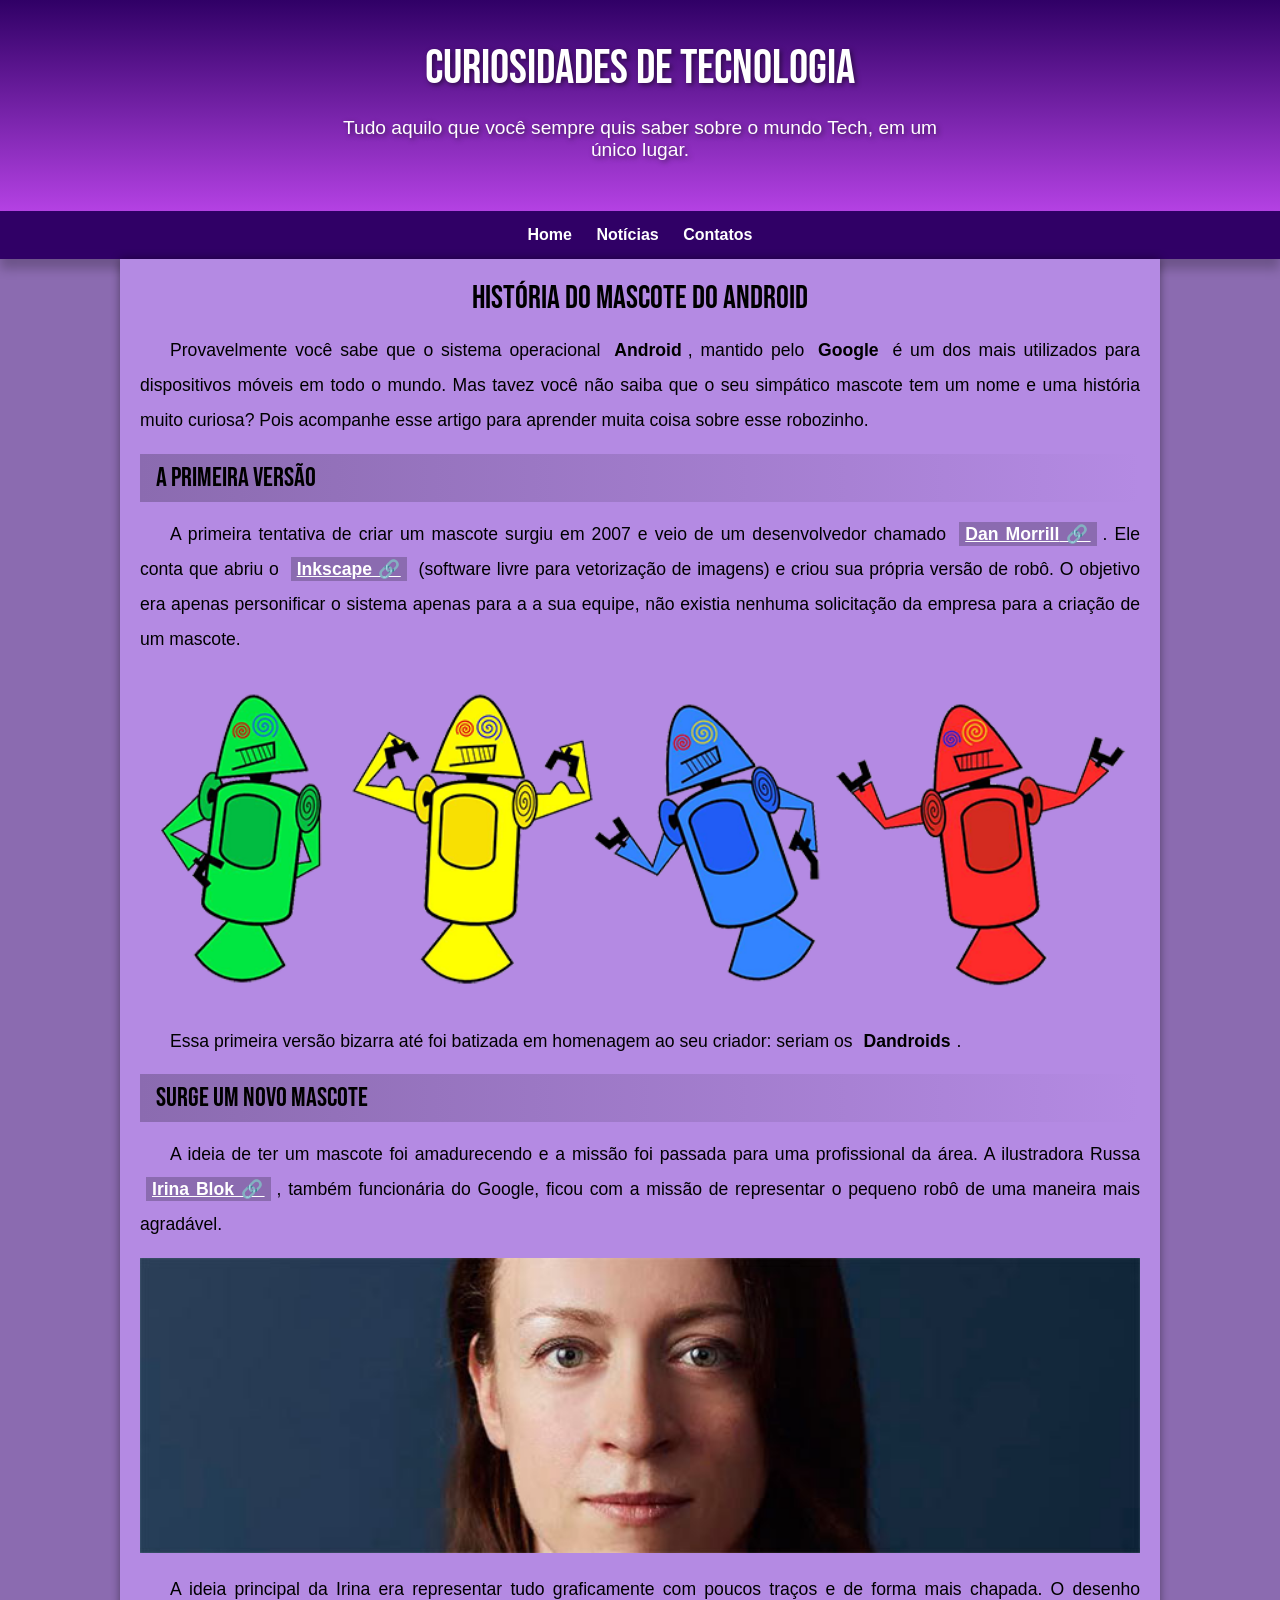
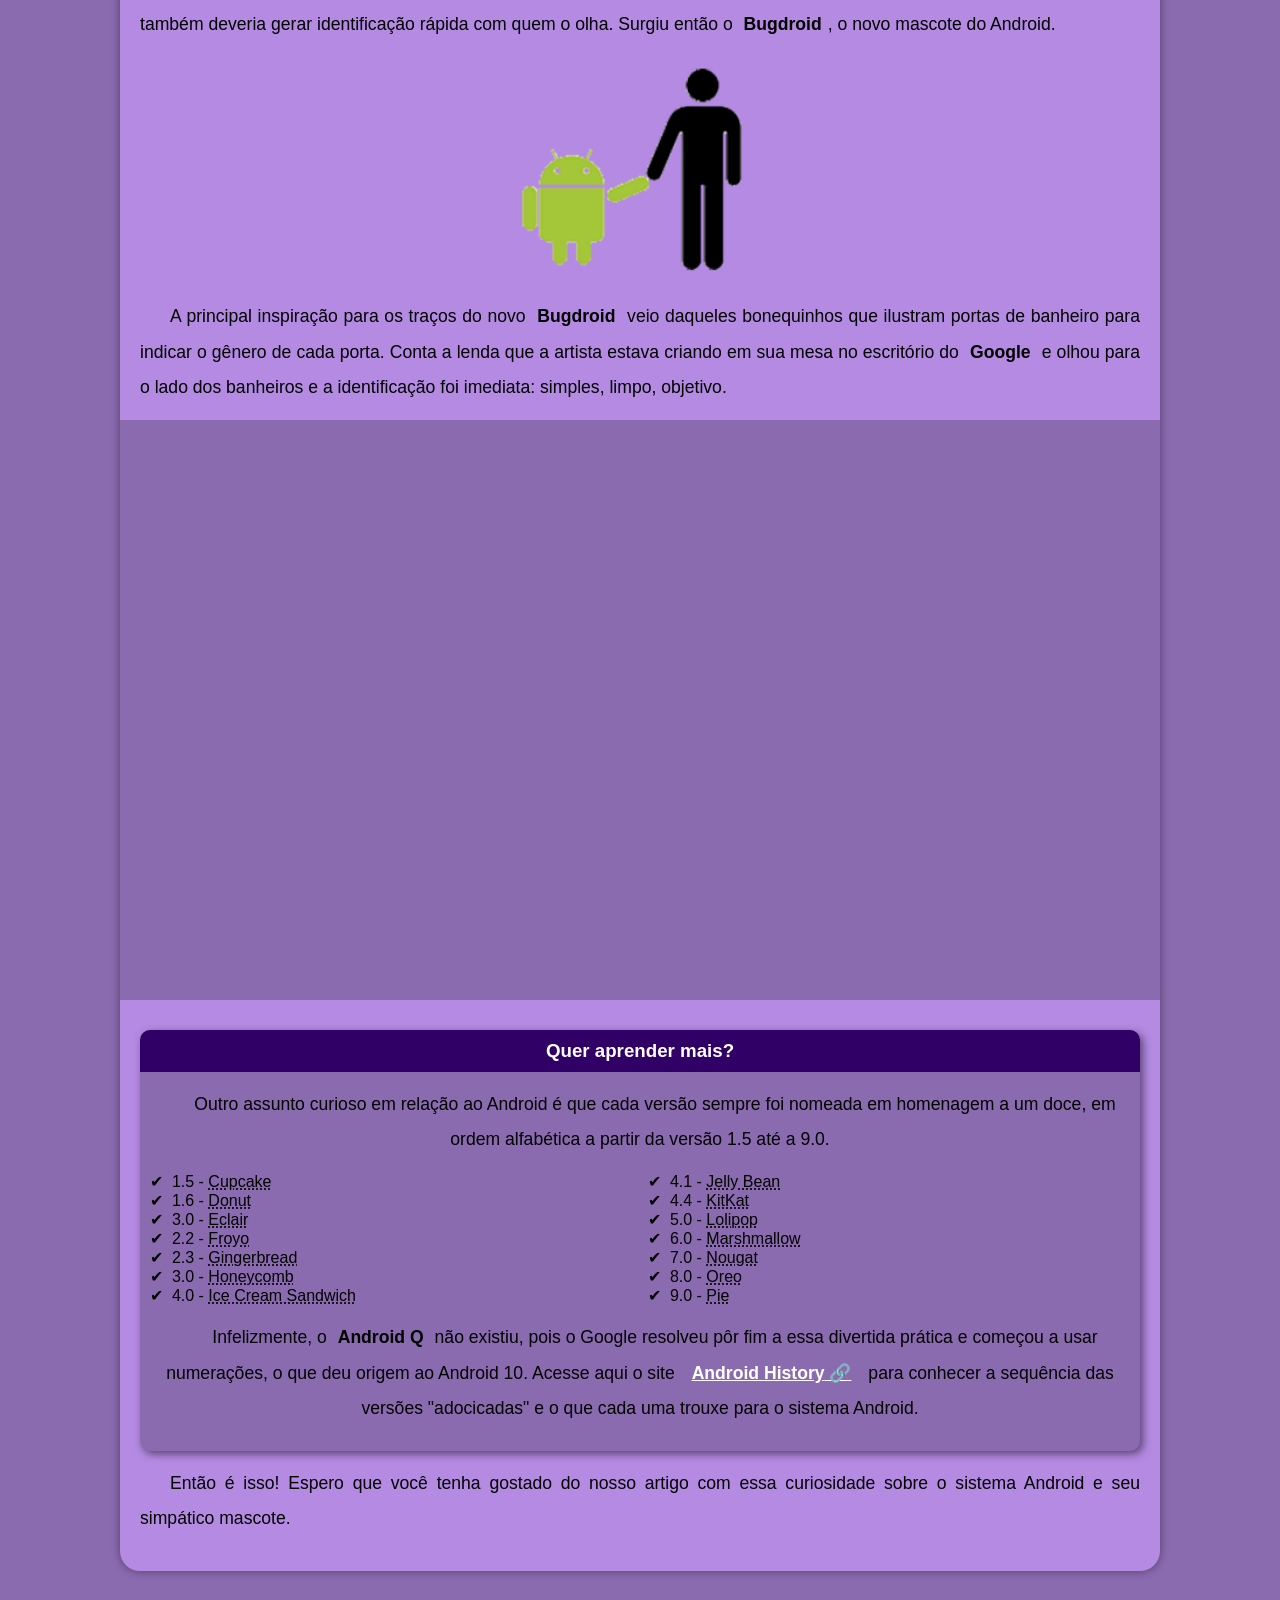
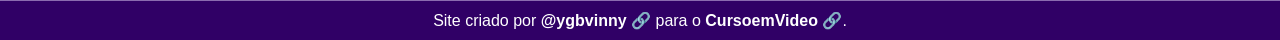
<file: index.html>
<!DOCTYPE html>
<html lang="pt-br">
<head>
    <meta charset="UTF-8">
    <meta http-equiv="X-UA-Compatible" content="IE=edge">
    <meta name="viewport" content="width=device-width, initial-scale=1.0">
    <title>Como surgiu o mascote Android?</title>
    <link rel="shortcut icon" href="imagens/favicon.ico" type="image/x-icon">
    <link rel="stylesheet" href="estilo/style.css">
</head>
<body>
    <header>
        <h1>Curiosidades de Tecnologia</h1>
        <p>Tudo aquilo que você sempre quis saber sobre o mundo Tech, em um único lugar.</p>

    </header>

    <nav>
        <a href="#">Home</a>
        <a href="#">Notícias</a>
        <a href="#">Contatos</a>
    
    </nav>

    <main>
        <article>
            <h1>História do Mascote do Android</h1>

            <p>Provavelmente você sabe que o sistema operacional <strong>Android</strong>, mantido pelo <strong>Google</strong> é um dos mais utilizados para dispositivos móveis em todo o mundo. Mas tavez você não saiba que o seu simpático mascote tem um nome e uma história muito curiosa? Pois acompanhe esse artigo para aprender muita coisa sobre esse robozinho.</p>

            <h2>A primeira versão</h2>

            <p>A primeira tentativa de criar um mascote surgiu em 2007 e veio de um desenvolvedor chamado <strong><a href="https://androidcommunity.com/dan-morrill-shows-us-the-android-mascot-that-almost-was-20130103/" target="_blank" class="externo">Dan Morrill</a></strong>. Ele conta que abriu o <strong><a href="https://inkscape.org/pt-br/" target="_blank" class="externo">Inkscape</a></strong> (software livre para vetorização de imagens) e criou sua própria versão de robô. O objetivo era apenas personificar o sistema apenas para a a sua equipe, não existia nenhuma solicitação da empresa para a criação de um mascote.</p>

            <picture>
                <source media="(max-width:670px )" srcset="imagens\dan-droids-pq.png">
                <img src="imagens\dan-droids.png" alt="Primeiro Mascote Android">
            </picture>

            <p>Essa primeira versão bizarra até foi batizada em homenagem ao seu criador: seriam os <strong>Dandroids</strong>.</p>

            <h2>Surge um novo mascote</h2>

            <p>A ideia de ter um mascote foi amadurecendo e a missão foi passada para uma profissional da área. A ilustradora Russa <strong><a href="https://www.irinablok.com/" target="_blank" class="externo">Irina Blok</a></strong>, também funcionária do Google, ficou com a missão de representar o pequeno robô de uma maneira mais agradável.</p>

            <picture>
                <source media="(max-width: 670px)" srcset="imagens\irina-blok-pq.jpg">
                <img src="imagens\irina-blok.jpg" alt="Irina Blok, criadora do Bugdroid">
            </picture>

            <p>A ideia principal da Irina era representar tudo graficamente com poucos traços e de forma mais chapada. O desenho também deveria gerar identificação rápida com quem o olha. Surgiu então o <strong>Bugdroid</strong>, o novo mascote do Android.</p>

            <img src="imagens/bugdroid.png" class="pequena" alt="Bugdroid" class="externo">

            <p>A principal inspiração para os traços do novo <strong>Bugdroid</strong> veio daqueles bonequinhos que ilustram portas de banheiro para indicar o gênero de cada porta. Conta a lenda que a artista estava criando em sua mesa no escritório do <strong>Google</strong> e olhou para o lado dos banheiros e a identificação foi imediata: simples, limpo, objetivo.</p>

            <div class="video">
                <iframe width="560" height="315" src="https://www.youtube.com/embed/l2UDgpLz20M" title="YouTube video player" frameborder="0" allow="accelerometer; autoplay; clipboard-write; encrypted-media; gyroscope; picture-in-picture; web-share" allowfullscreen></iframe>
            </div>
            
            <aside>
                <h3>Quer aprender mais?</h3>

                <p>Outro assunto curioso em relação ao Android é que cada versão sempre foi nomeada em homenagem a um doce, em ordem alfabética a partir da versão 1.5 até a 9.0.</p>

                <ul>
                    <li>1.5 - <abbr title="Bolo de Copo">Cupcake</abbr></li>
                    <li>1.6 - <abbr title="Rosquinha">Donut</abbr></li>
                    <li>3.0 - <abbr title="Bomba">Eclair</abbr></li>
                    <li>2.2 - <abbr title="Iogurte Condelado">Froyo</abbr></li>
                    <li>2.3 - <abbr title="Biscoito de Gêngibre">Gingerbread</abbr></li>
                    <li>3.0 - <abbr title="Favo de Mel">Honeycomb</abbr></li>
                    <li>4.0 - <abbr title="Sanduíche de Sorvete">Ice Cream Sandwich</abbr></li>
                    <li>4.1 - <abbr title="Jujuba">Jelly Bean</abbr></li>
                    <li>4.4 - <abbr title="Kitkat">KitKat</abbr></li>
                    <li>5.0 - <abbr title="Pirulito">Lolipop</abbr></li>
                    <li>6.0 - <abbr title="Marshmallow">Marshmallow</abbr></li>
                    <li>7.0 - <abbr title="Torrone">Nougat</abbr></li>
                    <li>8.0 - <abbr title="Oreo">Oreo</abbr></li>
                    <li>9.0 - <abbr title="Torta">Pie</abbr></li>

                </ul>

                <p>
                    Infelizmente, o <strong>Android Q</strong> não existiu, pois o Google resolveu pôr fim a essa divertida prática e começou a usar numerações, o que deu origem ao Android 10.
                    Acesse aqui o site <strong><a href="https://www.android.com/intl/pt-BR_br/history/" target="_blank" class="externo">Android History</a></strong> para conhecer a sequência das versões "adocicadas" e o que cada uma trouxe para o sistema Android.
                </p>
            </aside>
            

            <p>Então é isso! Espero que você tenha gostado do nosso artigo com essa curiosidade sobre o sistema Android e seu simpático mascote.</p>

        </article>



    </main>

        <footer>
            <p>Site criado por <strong><a href="https://www.instagram.com/ygbvinny" target="_blank" class="externo">@ygbvinny</a></strong> para o <strong><a href="https://www.youtube.com/@CursoemVideo" target="_blank" class="externo">CursoemVideo</a></strong>.</p>
        </footer>
</body>
</html>
</file>
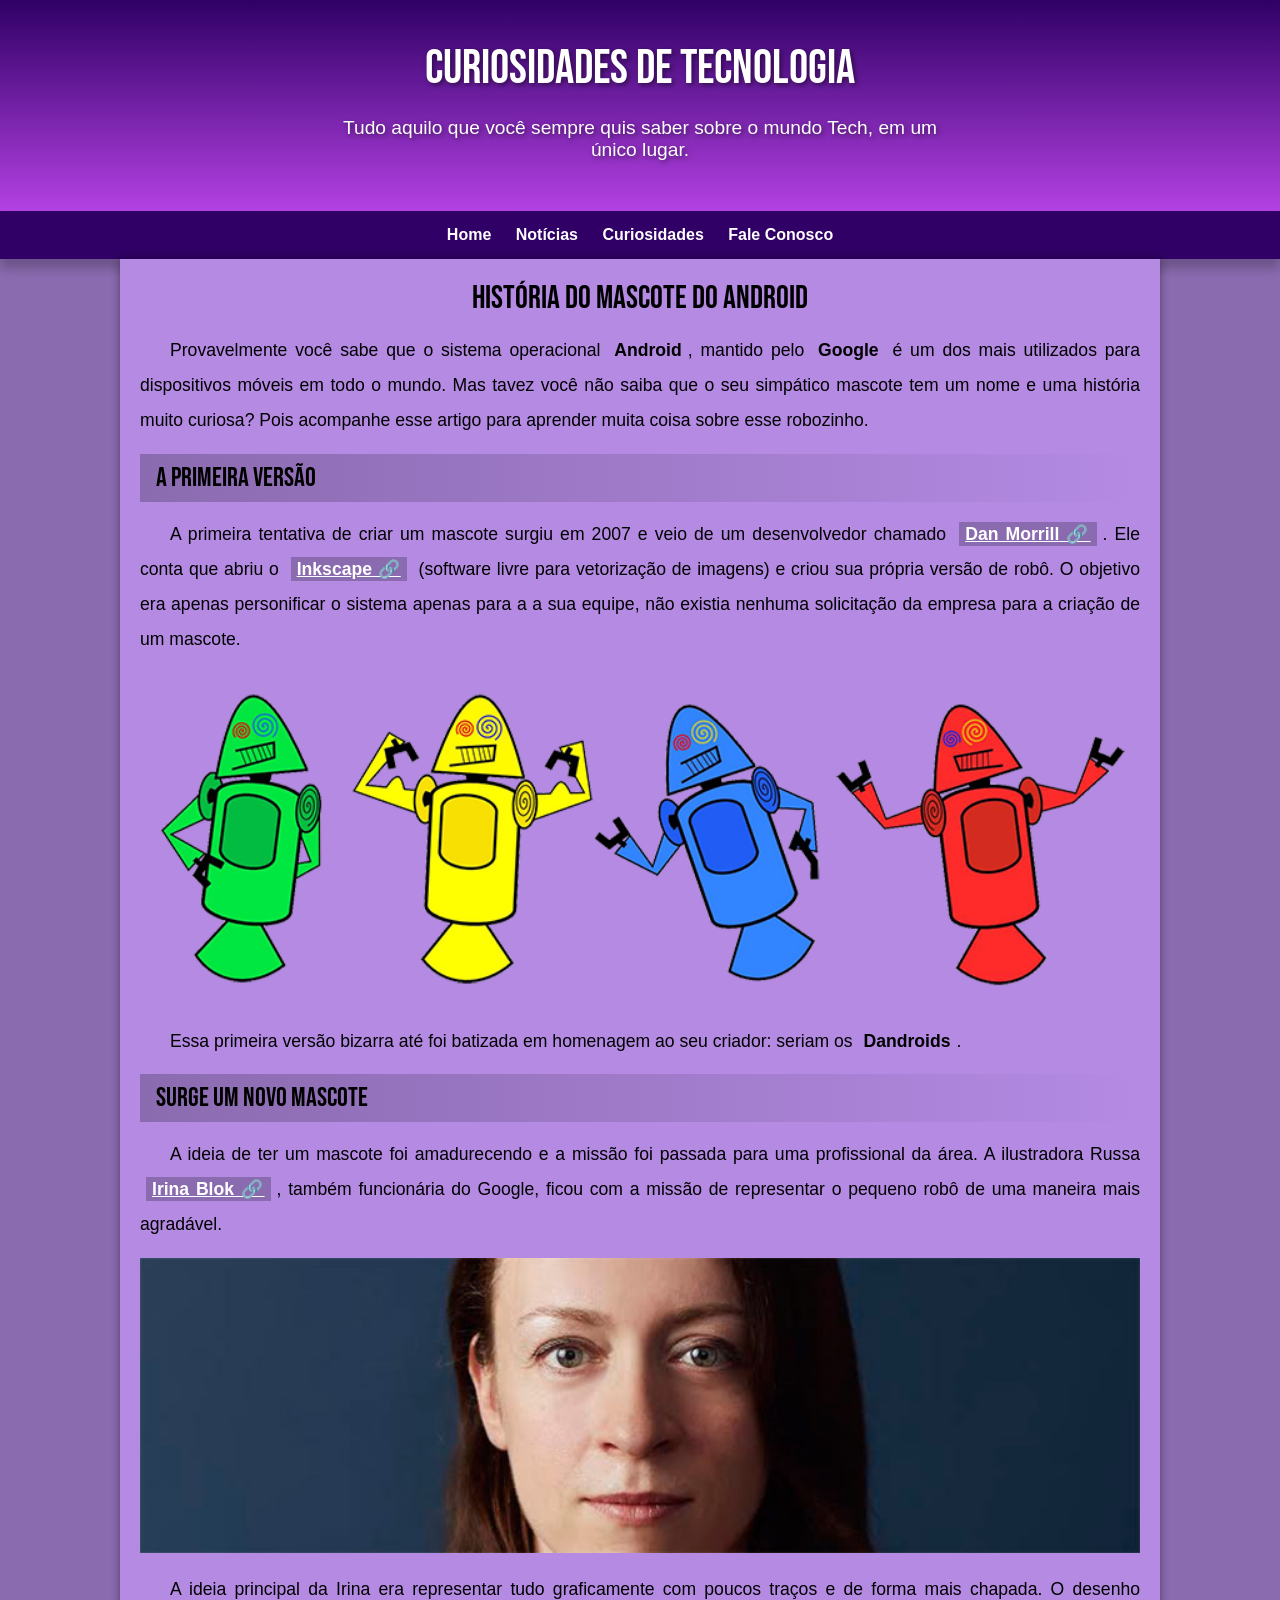
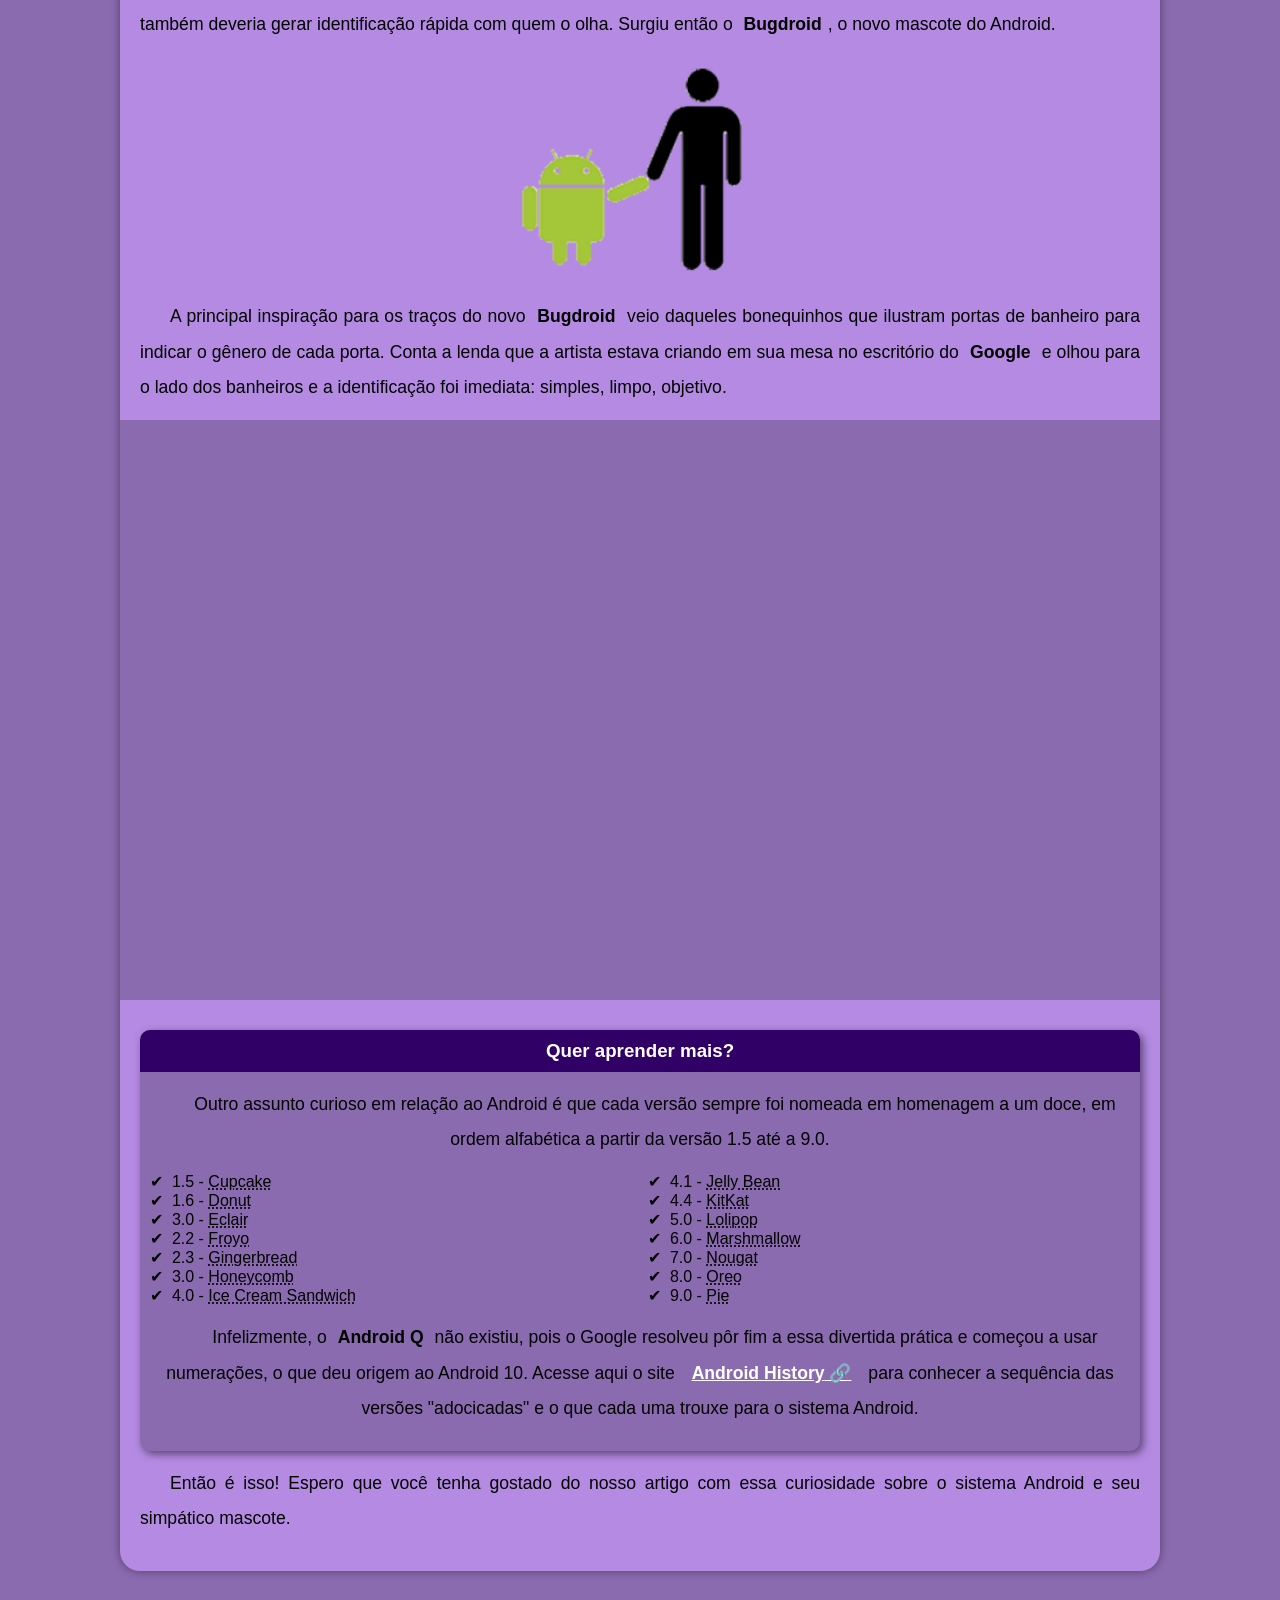
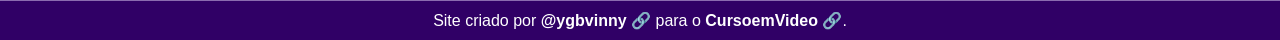
<file: android.html>
<!DOCTYPE html>
<html lang="pt-br">
<head>
    <meta charset="UTF-8">
    <meta http-equiv="X-UA-Compatible" content="IE=edge">
    <meta name="viewport" content="width=device-width, initial-scale=1.0">
    <title>Como surgiu o mascote Android?</title>
    <link rel="shortcut icon" href="imagens/favicon.ico" type="image/x-icon">
    <link rel="stylesheet" href="estilo/style.css">
</head>
<body>
    <header>
        <h1>Curiosidades de Tecnologia</h1>
        <p>Tudo aquilo que você sempre quis saber sobre o mundo Tech, em um único lugar.</p>

    </header>

    <nav>
        <a href="#">Home</a>
        <a href="#">Notícias</a>
        <a href="#">Curiosidades</a>
        <a href="#">Fale Conosco</a>
    </nav>

    <main>
        <article>
            <h1>História do Mascote do Android</h1>

            <p>Provavelmente você sabe que o sistema operacional <strong>Android</strong>, mantido pelo <strong>Google</strong> é um dos mais utilizados para dispositivos móveis em todo o mundo. Mas tavez você não saiba que o seu simpático mascote tem um nome e uma história muito curiosa? Pois acompanhe esse artigo para aprender muita coisa sobre esse robozinho.</p>

            <h2>A primeira versão</h2>

            <p>A primeira tentativa de criar um mascote surgiu em 2007 e veio de um desenvolvedor chamado <strong><a href="https://androidcommunity.com/dan-morrill-shows-us-the-android-mascot-that-almost-was-20130103/" target="_blank" class="externo">Dan Morrill</a></strong>. Ele conta que abriu o <strong><a href="https://inkscape.org/pt-br/" target="_blank" class="externo">Inkscape</a></strong> (software livre para vetorização de imagens) e criou sua própria versão de robô. O objetivo era apenas personificar o sistema apenas para a a sua equipe, não existia nenhuma solicitação da empresa para a criação de um mascote.</p>

            <picture>
                <source media="(max-width:670px )" srcset="imagens\dan-droids-pq.png">
                <img src="imagens\dan-droids.png" alt="Primeiro Mascote Android">
            </picture>

            <p>Essa primeira versão bizarra até foi batizada em homenagem ao seu criador: seriam os <strong>Dandroids</strong>.</p>

            <h2>Surge um novo mascote</h2>

            <p>A ideia de ter um mascote foi amadurecendo e a missão foi passada para uma profissional da área. A ilustradora Russa <strong><a href="https://www.irinablok.com/" target="_blank" class="externo">Irina Blok</a></strong>, também funcionária do Google, ficou com a missão de representar o pequeno robô de uma maneira mais agradável.</p>

            <picture>
                <source media="(max-width: 670px)" srcset="imagens\irina-blok-pq.jpg">
                <img src="imagens\irina-blok.jpg" alt="Irina Blok, criadora do Bugdroid">
            </picture>

            <p>A ideia principal da Irina era representar tudo graficamente com poucos traços e de forma mais chapada. O desenho também deveria gerar identificação rápida com quem o olha. Surgiu então o <strong>Bugdroid</strong>, o novo mascote do Android.</p>

            <img src="imagens/bugdroid.png" class="pequena" alt="Bugdroid" class="externo">

            <p>A principal inspiração para os traços do novo <strong>Bugdroid</strong> veio daqueles bonequinhos que ilustram portas de banheiro para indicar o gênero de cada porta. Conta a lenda que a artista estava criando em sua mesa no escritório do <strong>Google</strong> e olhou para o lado dos banheiros e a identificação foi imediata: simples, limpo, objetivo.</p>

            <div class="video">
                <iframe width="560" height="315" src="https://www.youtube.com/embed/l2UDgpLz20M" title="YouTube video player" frameborder="0" allow="accelerometer; autoplay; clipboard-write; encrypted-media; gyroscope; picture-in-picture; web-share" allowfullscreen></iframe>
            </div>
            
            <aside>
                <h3>Quer aprender mais?</h3>

                <p>Outro assunto curioso em relação ao Android é que cada versão sempre foi nomeada em homenagem a um doce, em ordem alfabética a partir da versão 1.5 até a 9.0.</p>

                <ul>
                    <li>1.5 - <abbr title="Bolo de Copo">Cupcake</abbr></li>
                    <li>1.6 - <abbr title="Rosquinha">Donut</abbr></li>
                    <li>3.0 - <abbr title="Bomba">Eclair</abbr></li>
                    <li>2.2 - <abbr title="Iogurte Condelado">Froyo</abbr></li>
                    <li>2.3 - <abbr title="Biscoito de Gêngibre">Gingerbread</abbr></li>
                    <li>3.0 - <abbr title="Favo de Mel">Honeycomb</abbr></li>
                    <li>4.0 - <abbr title="Sanduíche de Sorvete">Ice Cream Sandwich</abbr></li>
                    <li>4.1 - <abbr title="Jujuba">Jelly Bean</abbr></li>
                    <li>4.4 - <abbr title="Kitkat">KitKat</abbr></li>
                    <li>5.0 - <abbr title="Pirulito">Lolipop</abbr></li>
                    <li>6.0 - <abbr title="Marshmallow">Marshmallow</abbr></li>
                    <li>7.0 - <abbr title="Torrone">Nougat</abbr></li>
                    <li>8.0 - <abbr title="Oreo">Oreo</abbr></li>
                    <li>9.0 - <abbr title="Torta">Pie</abbr></li>

                </ul>

                <p>
                    Infelizmente, o <strong>Android Q</strong> não existiu, pois o Google resolveu pôr fim a essa divertida prática e começou a usar numerações, o que deu origem ao Android 10.
                    Acesse aqui o site <strong><a href="https://www.android.com/intl/pt-BR_br/history/" target="_blank" class="externo">Android History</a></strong> para conhecer a sequência das versões "adocicadas" e o que cada uma trouxe para o sistema Android.
                </p>
            </aside>
            

            <p>Então é isso! Espero que você tenha gostado do nosso artigo com essa curiosidade sobre o sistema Android e seu simpático mascote.</p>

        </article>



    </main>

        <footer>
            <p>Site criado por <strong><a href="https://www.instagram.com/ygbvinny" target="_blank" class="externo">@ygbvinny</a></strong> para o <strong><a href="https://www.youtube.com/@CursoemVideo" target="_blank" class="externo">CursoemVideo</a></strong>.</p>
        </footer>
</body>
</html>
</file>
<file: estilo/style.css>
@charset "UTF-8";

@import url('https://fonts.googleapis.com/css2?family=Bebas+Neue&display=swap');

@font-face {
    font-family: 'Arial', 'Helvetica', 'sans-serif';
    src: url('fontes\idroid.otf')format('opentype');
    font-weight: normal;
} 
  

:root {
    --corfundo #B48AE3;
    --cortexto #000000;
    --corsombra #300066;
    --corbox #9248E8;

    --fonte-padrao: 'Arial', 'Verdana', 'Helvetica', 'sans-serif';
    --fonte-destaque: 'Bebas Neue', 'cursive';
    --fonte-android: 'Android', 'cursive';
}

* {
    margin: 0px;
    padding: 0px;
}


body {
    background-color: #8B6BB0;
    font-family: 'Arial';
}

a.externo::after {
    content: '\00A0\1F517';
}

main p {

    margin: 15px 0px;
    text-align: justify;
    text-indent: 30px;
    line-height: 2em;
    font-size: 1.1em;

}

header {

    
    background-image:linear-gradient(to top,#B441E3,#300066);
    min-height: 150px;
    text-align: center;
    padding-top: 40px;
}

header > h1 {
    font-weight: normal;
    font-family: var(--fonte-destaque);
    color: white;
    font-size: 3em;
    margin-bottom: 20px;
    text-shadow: 2px 2px 5px rgba(0, 0, 0, 0.5);
    
}

header > p {
    color: white;
    font-family: Arial, Helvetica, sans-serif;
    font-size: 1.2em;
    max-width: 600px;
    padding-right: 10px;
    padding-left: 10px;
    margin: auto;
    padding-bottom: 50px;
    text-shadow: 2px 2px 5px rgba(0, 0, 0, 0.5);
}

nav {
    padding: 15px;
    background-color: #300066;
    box-shadow: 0px 10px 10px rgba(0, 0, 0, 0.219);
    text-align: center;
}

nav > a {
    color: white;
    padding: 10px;
    text-decoration: none;
    font-weight: bold;
    transition-duration: 0.1s;
}


nav > a:hover {
    background-color: #B441E3;
    border-radius: 20px;

}
main {
   
    min-width: 300px;
    max-width: 1000px;
    margin: auto;
    margin-bottom: 30px;
    padding: 20px;
    background-color:#B48AE3;
    box-shadow: 0px 0px 10px rgba(0, 0, 0, 0.418);
    border-radius: 0px 0px 20px 20px;

}

main h1 {
    font-weight: normal;
    text-align: center;
    font-size: 2em;
    color: var(--cortexto);
    font-family: 'Bebas Neue';
    
}

main strong {
    color: black;
    font-weight: bold;
    padding: 2px 6px;
}

main a {
    
    color: white; 
    background-color: #8B6BB0;
    padding: 2px 6px;
    transition: 0.3s;
}

main a:hover {
    color: white;
    background-color: #5000ac8c;
    
}

main h2 {
    font-weight: normal;
    padding: 8px;
    font-size: 1.7em;
    font-family: 'Bebas Neue';
    background-image: linear-gradient(to right, #8B6BB0, transparent);
    text-indent: 8px;
}

main img {
    width: 100%;

}

main img.pequena {
    max-width: 350px;
    display: block;
    margin: auto;
}

div.video {
    background-color: #8B6BB0;
    padding: 20px;
    margin: 0px -20px 30px -20px;
    padding-bottom: 56%;
position: relative;
}

div.video > iframe {
    position: absolute;
    top: 5%;
    left: 5%;
    width: 90%;
    height: 90%;

}

aside {
    background-color: #8B6BB0;
    padding: 10px;
    border-radius: 10px;
    box-shadow: 3px 3px 8px rgba(0, 0, 0, 0.5);
}

aside > ul {
    list-style-type: '\2714\00A0\00A0';
    list-style-position: inside;
    columns: 2;
}

aside > h3 {
    color: white;
    background-color: #300066;
    padding: 10px;
    margin: -10px -10px 0px -10px;
    border-radius: 10px 10px 0px 0px;
    
}

aside p {
    margin: 15px 0px;
    text-align: center;
    text-indent: 30px;
    line-height: 2em;
    font-size: 1.1em;
}

footer {
    font-size: 1em;
    padding: 10px;
    text-decoration: none;
    background-color: #300066;
    color: white;
    text-align: center;

}

footer a {
    color: white;
    font-weight: bold;
    text-decoration: none;
}

footer a:hover {
    text-decoration: underline;
    background-color: #B441E3;
    padding: 2px 6px;
    border-radius: 10px;
}

h3 {
    padding: 10px;
    text-align: center;
}
</file>
